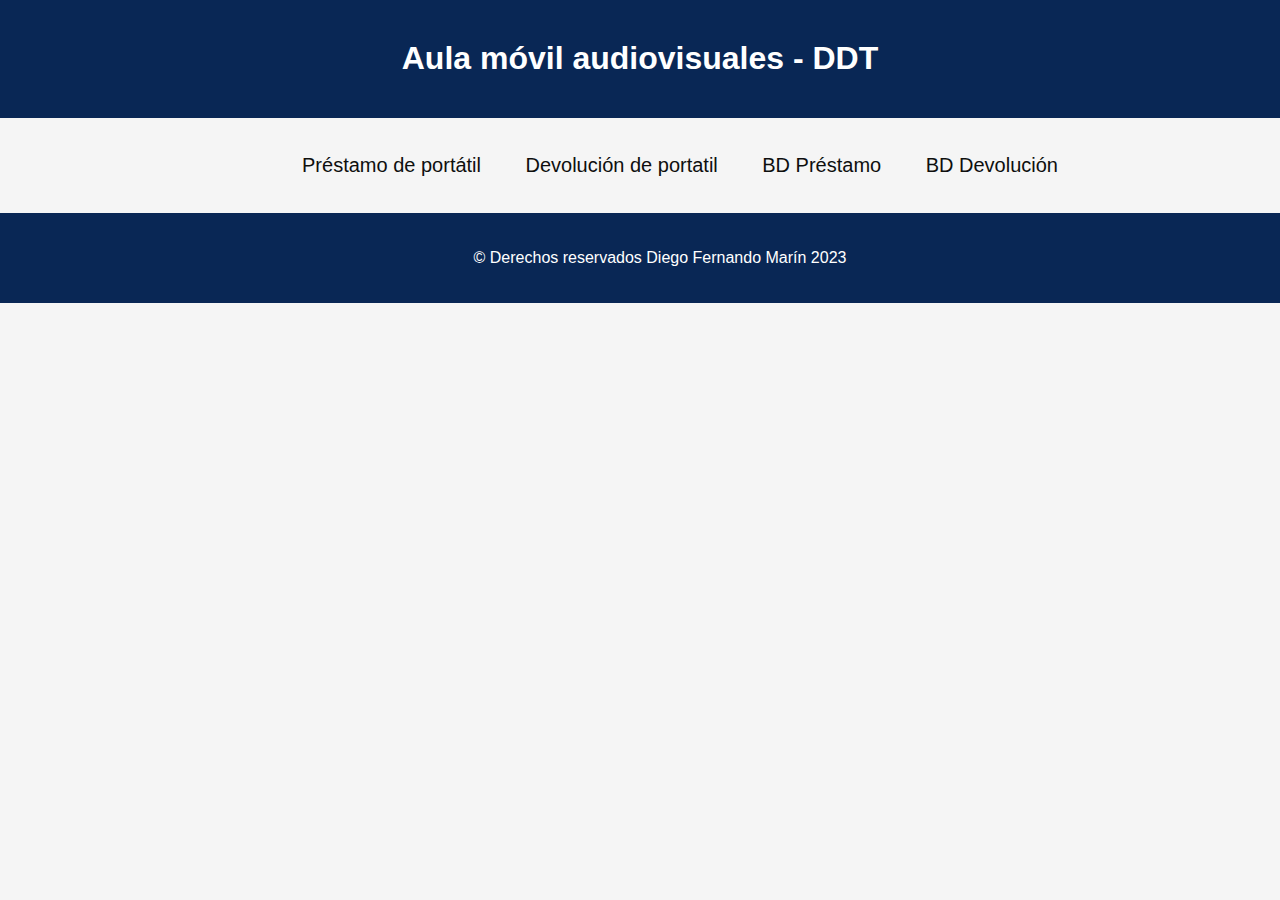
<file: index.html>
<!DOCTYPE html>
<html lang="en">
<head>
    <meta charset="UTF-8">
    <meta name="viewport" content="width=device-width, initial-scale=1.0">
    <title>Aula movil FUCS</title>
    <link rel="stylesheet" href="/styles/prestamo.css">
    
</head>
<body>
<!-- Cabecera  del sitio Web-->
    <header>
        <h1>Aula móvil audiovisuales - DDT</h1>
    </header>

    <main class="listado-container">
        <ul class="listado-servicios">
            <li><a href="/html/prestamo.html" target="_blank">Préstamo de portátil </a></li>
            <li><a href="/html/recibido.html">Devolución de portatil</a></li>
            <li><a href="/html/registro - prestamo.html"> BD Préstamo</a></li>
            <li><a href="/html/registro - devolucion.html"> BD Devolución</a></li>
        </ul>
    </main>
    <footer>  
        <p class="copyright"> &copy Derechos reservados Diego Fernando Marín 2023</p>
    </footer>
</body>
</html>
</file>
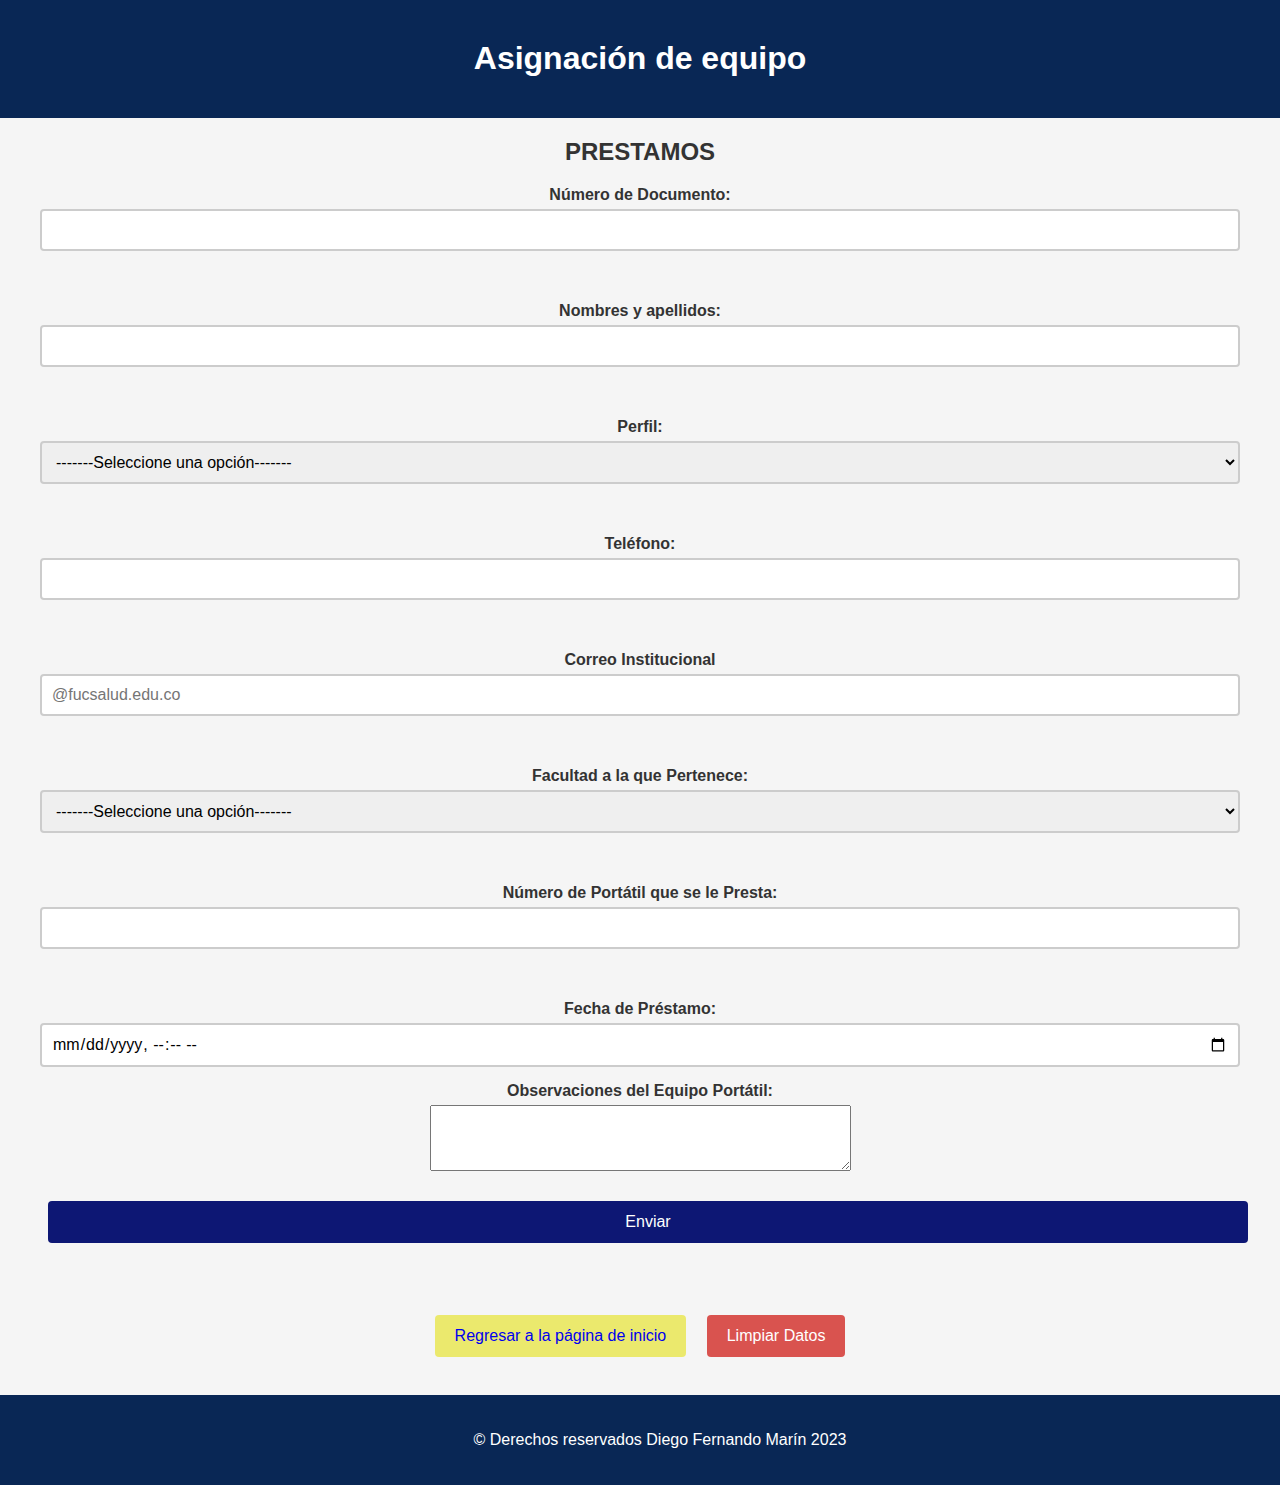
<file: html/prestamo.html>
<!-- REGISTRO MEDICOS -->
<!DOCTYPE html>
<html lang="en">
<head>
    <meta charset="UTF-8">
    <meta name="viewport" content="width=device-width, initial-scale=1.0">
    <title></title>
    <link rel="stylesheet" href="/styles/prestamo.css">
   
</head>
<body>
    <header>
        <h1>Asignación de equipo</h1>
    </header>
    <main>
        <h2>PRESTAMOS</h2>
        <div class="container-form">
            <form id="registro-prestamo">
                <!-- id="registro-medicos-form" -->
                <label for="numero_documento">Número de Documento:</label>
                <input type="number" id="numero_id" name="numero_id" required><br><br>
    
                <label for="nombre">Nombres y apellidos:</label>
                <input type="text" id="nombre" name="nombre" required><br><br>
            
                <label for="perfil">Perfil:</label>
                <select id="perfil" name="perfil" required>
                    <option value="">-------Seleccione una opción-------</option>
                    <option value="estudiante">Estudiante</option>
                    <option value="administrativo">Administrativo</option>
                    <option value="aprendiz">Aprendiz</option>
                    <option value="otros">Otros</option>
                </select><br><br>
                <!-- ESPECIALIDAD -->
            
                <label for="telefono">Teléfono:</label>
                <input type="tel" id="telefono" name="telefono" required><br><br>
                <!-- El type tl permite que en celular aparezca en pantalla el teclado numerico -->
                
                <label for="email">Correo Institucional</label>
                <input type="email" id="email" name="email" required placeholder="@fucsalud.edu.co"><br><br>
                <label for="facultad">Facultad a la que Pertenece:</label>
                <select id="facultad" name="facultad" required>
                    <option value="">-------Seleccione una opción-------</option>
                    <option value="medicina">Medicina</option>
                    <option value="psicologia">Psicología</option>
                    <option value="otros">Otros</option>
                </select><br><br>
                <!-- ESPECIALIDAD -->
            
                <label for="numero_portatil">Número de Portátil que se le Presta:</label>
                <input type="number" id="numero_portatil" name="numero_portatil" required><br><br>
                <!-- NUMERO DE CONSULTORIO -->
                
                <label for="fecha_prestamo">Fecha de Préstamo:</label>
                <input type="datetime-local" id="fecha_prestamo" name="fecha_prestamo">
                <!-- el readonly evita que le usuario edite el contenido directamente-->
                <!-- Para ajustar lo del ahora de prestamo esa parte va en el backend de javascript -->
                <!--<label for="hora_prestamo">Hora de Préstamo:</label>
                <input type="datetime" id="hora_prestamo" name="hora_prestamo" onclick="seleccionarHora()" readonly><br><br>-->
                <!-- CORREO ELECTRONICO -->
    
                <label for="observaciones">Observaciones del Equipo Portátil:</label>
                <textarea id="observaciones" name="observaciones" rows="4" cols="50"></textarea><br><br>
                <input type="submit" value="Enviar"><br><br>
                 <div class="boton-container">
                    <button id="regresar"><a href="/index.html">Regresar a la página de inicio</a></button>
                    <button id="limpiar" onclick="limpiarFormulario()">Limpiar Datos</button>
                </div>
            </form>
            
        </div>
        
    </main>
    <footer>  
        <p class="copyright"> &copy Derechos reservados Diego Fernando Marín 2023</p>
        
    </footer>
    <script src="../app.js"></script>
</body>
</html>
</file>
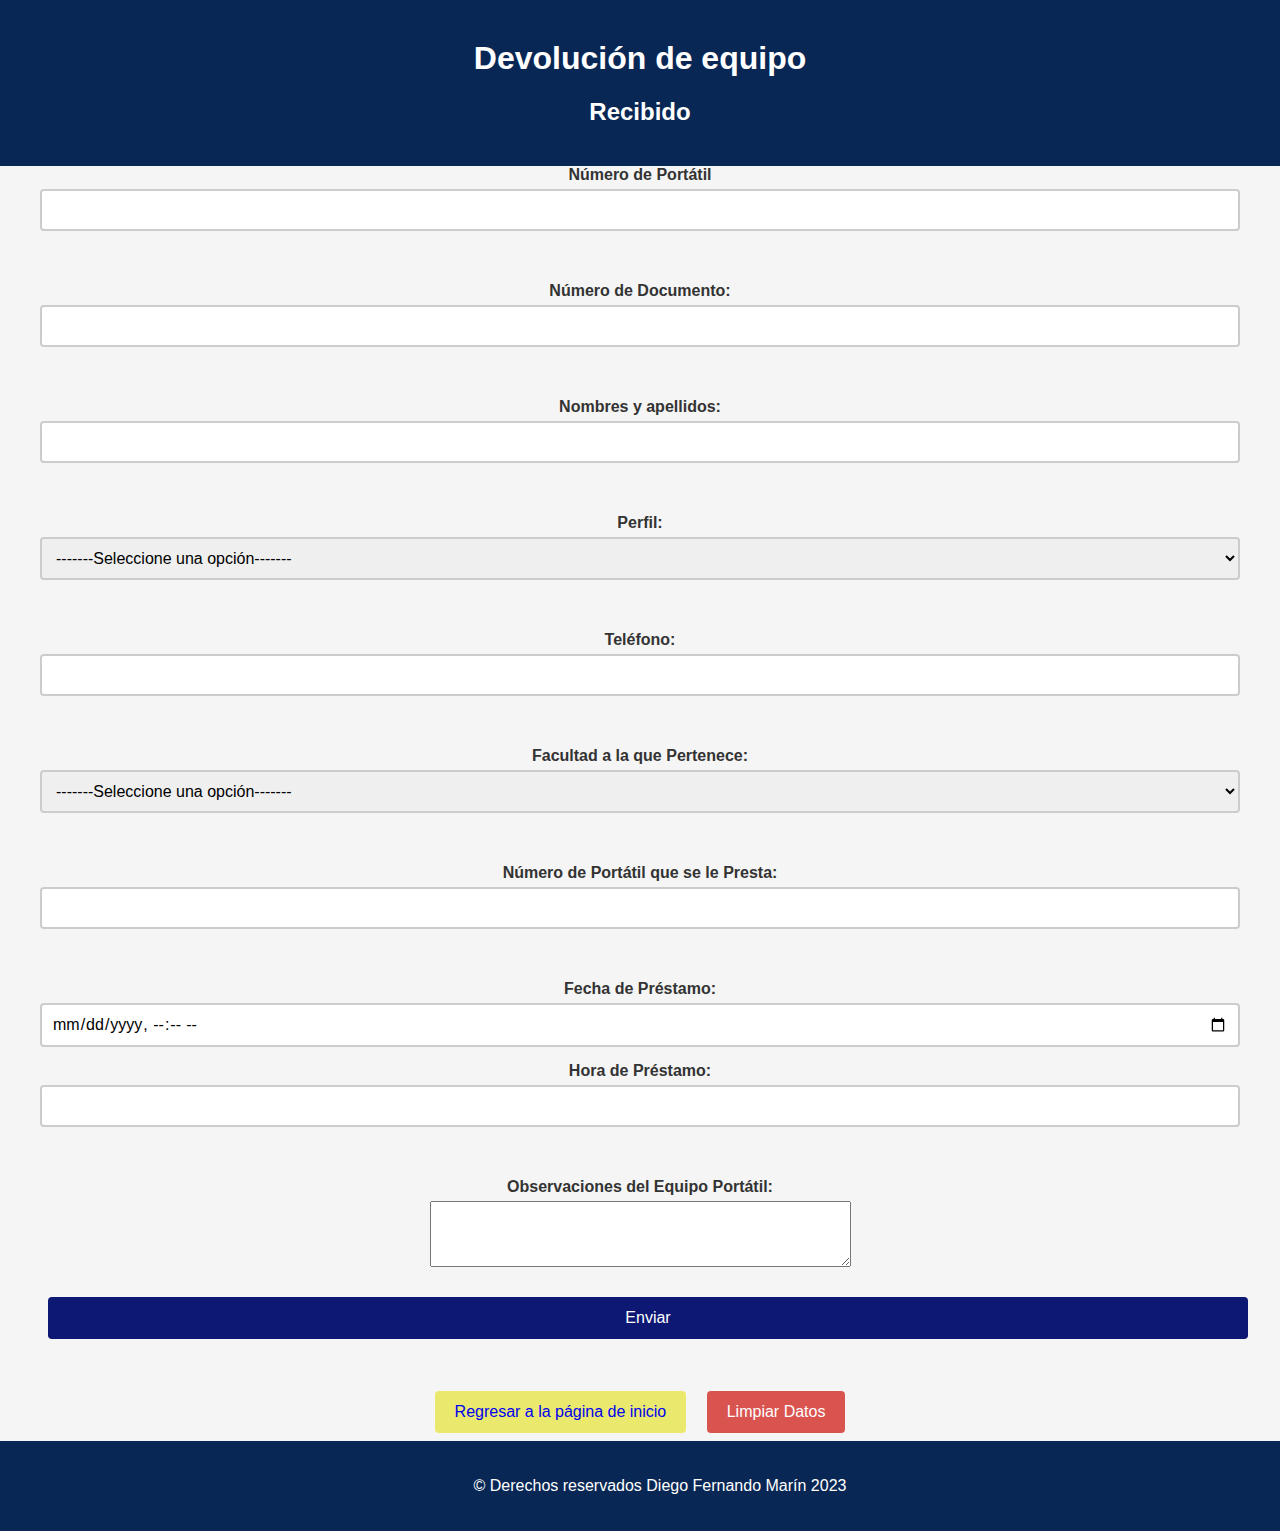
<file: html/recibido.html>
<!-- REGISTRO PACIENTE -->

<!DOCTYPE html>
<html lang="en">
<head>
    <meta charset="UTF-8">
    <meta name="viewport" content="width=device-width, initial-scale=1.0">
    <title></title>
    <link rel="stylesheet" href="/styles/prestamo.css">
</head>
<body>
    <header>
        <h1>Devolución de equipo</h1>
        <h2>Recibido</h2>
    </header>
    <main>
        <div class="container-form">
            <form id="registro-devolucion">
                <!-- id="registro-pacientes-form" -->
                <label for="numero_portatil">Número de Portátil</label>
                <input type="number" id="numero_portatil" name="numero_portatil" required><br><br>
    
                <label for="numero_documento">Número de Documento:</label>
                <input type="number" id="numero_id" name="numero_id" required><br><br>
    
                <label for="nombre">Nombres y apellidos:</label>
                <input type="text" id="nombre" name="nombre" required><br><br>
            
                <label for="perfil">Perfil:</label>
                <select id="perfil" name="perfil" required>
                    <option value="">-------Seleccione una opción-------</option>
                    <option value="estudiante">Estudiante</option>
                    <option value="administrativo">Administrativo</option>
                    <option value="aprendiz">Aprendiz</option>
                    <option value="otros">Otros</option>
                </select><br><br>
                <!-- ESPECIALIDAD -->
            
                <label for="telefono">Teléfono:</label>
                <input type="tel" id="telefono" name="telefono" required><br><br>
                <!-- El type tl permite que en celular aparezca en pantalla el teclado numerico -->
                
                <label for="facultad">Facultad a la que Pertenece:</label>
                <select id="facultad" name="facultad" required>
                    <option value="">-------Seleccione una opción-------</option>
                    <option value="medicina">Medicina</option>
                    <option value="psicologia">Psicología</option>
                    <option value="otros">Otros</option>
                </select><br><br>
                <!-- ESPECIALIDAD -->
            
                <label for="numero_portatil">Número de Portátil que se le Presta:</label>
                <input type="number" id="numero_portatil" name="numero_portatil" required><br><br>
                <!-- NUMERO DE CONSULTORIO -->
                
                <label for="fecha_prestamo">Fecha de Préstamo:</label>
                <input type="datetime-local" id="fecha_prestamo" name="fecha_prestamo">
                <!-- el readonly evita que le usuario edite el contenido directamente-->
                <!-- Para ajustar lo del ahora de prestamo esa parte va en el backend de javascript -->
                <label for="hora_prestamo">Hora de Préstamo:</label>
                <input type="datetime" id="hora_prestamo" name="hora_prestamo" onclick="seleccionarHora()" readonly><br><br>
                <!-- CORREO ELECTRONICO -->
    
                <label for="observaciones">Observaciones del Equipo Portátil:</label>
                <textarea id="observaciones" name="observaciones" rows="4" cols="50"></textarea><br><br>
                <input type="submit" value="Enviar"><br><br>
                <button id="regresar"><a href="/index.html">Regresar a la página de inicio</a></button>
                <button id="limpiar" onclick="limpiarFormulario()">Limpiar Datos</button>
        </div>
       
    </main>
    <footer>  
        <p class="copyright"> &copy Derechos reservados Diego Fernando Marín 2023</p>
    </footer>
</body>
</html>
</file>
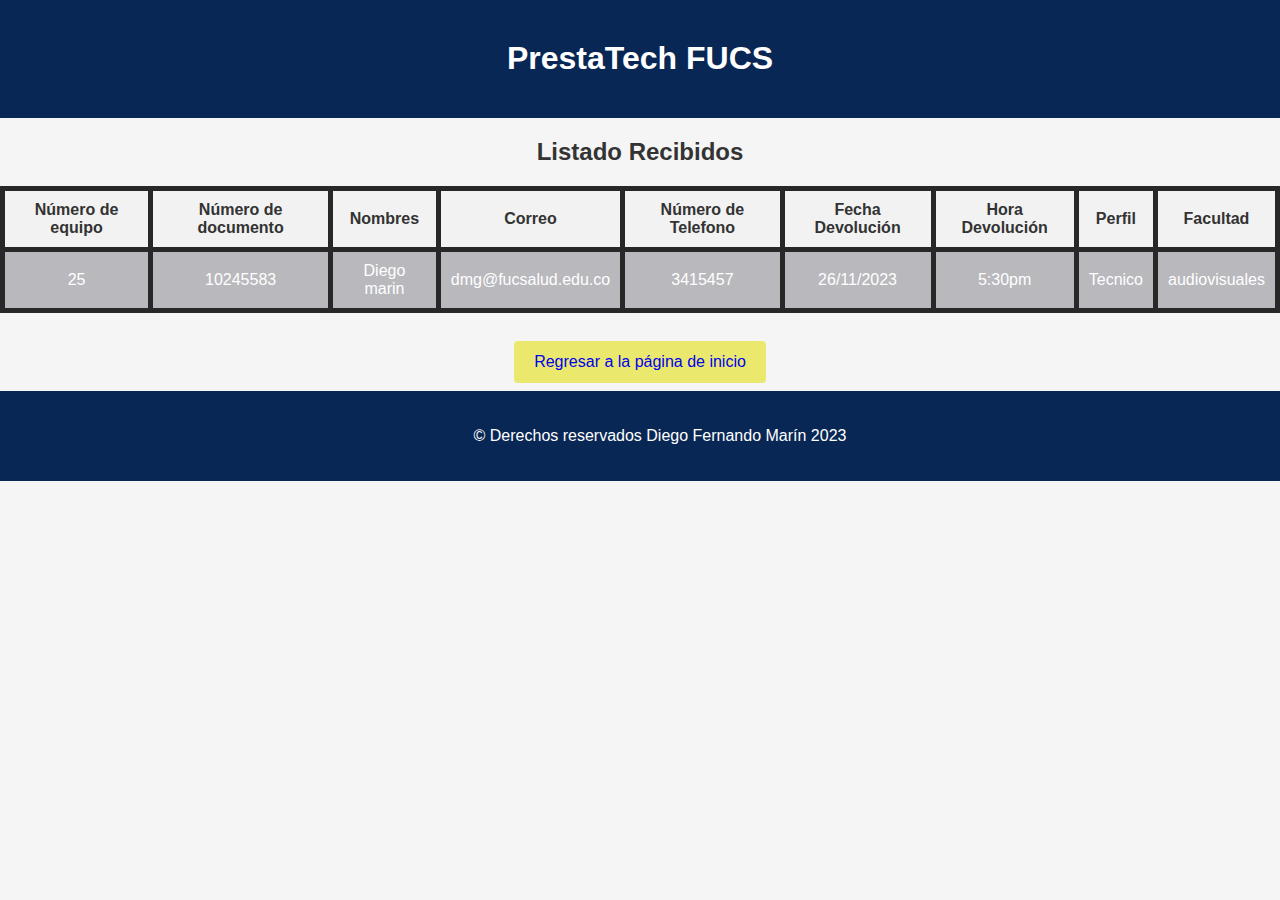
<file: html/registro - devolucion.html>
<!-- LISTADO PACIENTE PACIENTE -->
<!DOCTYPE html>
<html lang="en">
<head>
    <meta charset="UTF-8">
    <meta name="viewport" content="width=device-width, initial-scale=1.0">
    <title>Base de datos préstamos</title>
    <link rel="stylesheet" href="/styles/prestamo.css">
</head>
<body>
    <header>
        <h1>PrestaTech FUCS</h1>
    </header>
    <main>  
        <h2>Listado Recibidos</h2>
        <table>
           <thead>
                <tr>   
                    <th>Número de equipo</th> 
                    <th>Número de documento</th>
                    <th>Nombres</th>
                    <th>Correo</th>
                    <th>Número de Telefono</th>
                    <th>Fecha Devolución</th>
                    <th>Hora Devolución</th>
                    <th>Perfil</th>
                    <th>Facultad</th>
                    
                </tr>
           </thead>
           <tbody>
            <!-- SE AGREGA EL CONTENIDO DINAMICAMENTE POR MEDIO DE JS -->
            <tr>
                <td>25</td>
                <td>10245583</td>
                <td>Diego marin</td>
                <td>dmg@fucsalud.edu.co</td>
                <td>3415457</td>
                <td>26/11/2023</td>
                <td>5:30pm</td>
                <td>Tecnico</td>
                <td>audiovisuales</td>
              
                
            </tr>
           </tbody>
        </table>
        <button id="regresar"><a href="/index.html">Regresar a la página de inicio</a></button>
    </main>
    <footer>
        
        <p class="copyright"> &copy Derechos reservados Diego Fernando Marín 2023</p>
        
    </footer>
</body>
</html>
</file>
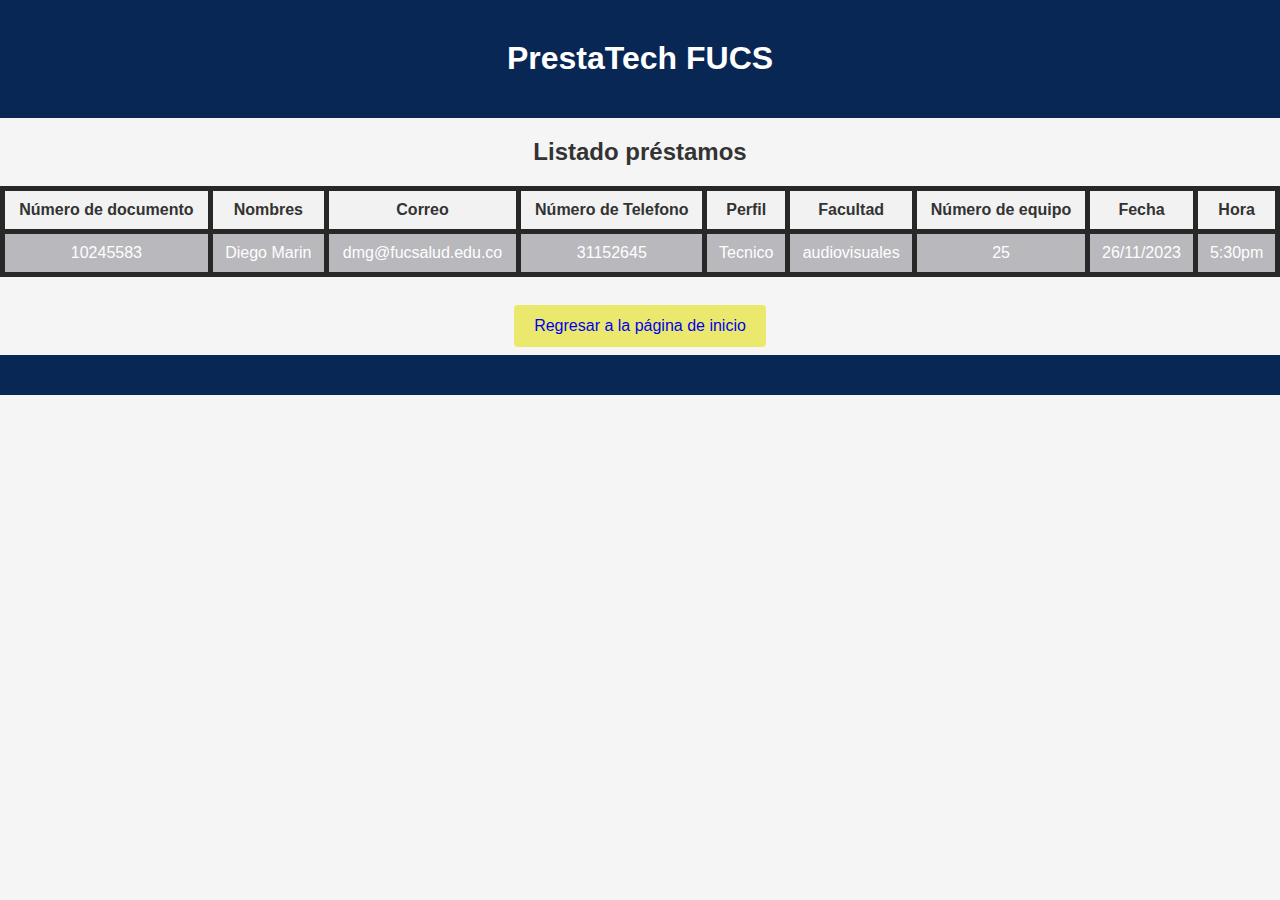
<file: html/registro - prestamo.html>
<!-- LISTADO MEDICOS -->
<!DOCTYPE html>
<html lang="en">
<head>
    <meta charset="UTF-8">
    <meta name="viewport" content="width=device-width, initial-scale=1.0">
    <title>Base de datos préstamos</title>
    <link rel="stylesheet" href="/styles/prestamo.css">
</head>
<body>
    <header>
        <h1>PrestaTech FUCS</h1>
    </header>
    <main>  
        <h2>Listado préstamos</h2>
        <table>
           <thead>
                <tr>    
                    <th>Número de documento</th>
                    <th>Nombres</th>
                    <th>Correo</th>
                    <th>Número de Telefono</th>
                    <th>Perfil</th>
                    <th>Facultad</th>
                    <th>Número de equipo</th>
                    <th>Fecha</th>
                    <th>Hora</th>
                </tr>
           </thead>
           <tbody>
            <!-- SE AGREGA EL CONTENIDO DINAMICAMENTE POR MEDIO DE JS -->
            <tr>
                <td>10245583</td>
                <td>Diego Marin</td>
                <td>dmg@fucsalud.edu.co</td>
                <td>31152645</td>
                <td>Tecnico</td>
                <td>audiovisuales</td>
                <td>25</td>
                <td>26/11/2023</td>
                <td>5:30pm</td>
            </tr>
           </tbody>
        </table>
        <button id="regresar"><a href="/index.html">Regresar a la página de inicio</a></button>
    </main>
    <footer>

    </footer>
</body>
</html>
</file>
<file: styles/prestamo.css>
/* Estilos CSS para el formulario */
body {
    font-family: 'Segoe UI', Tahoma, Geneva, Verdana, sans-serif;
    background-color: #f5f5f5;
    color: #333;
    margin: 0;
    padding: 0;
    background-image:url(https://previews.123rf.com/images/dumrongsak/dumrongsak1610/dumrongsak161000088/66651627-interior-moderno-laboratorio-de-ciencias-fondo-hospital-f%C3%A1brica-de-fondo.jpg);
}

header, footer {
    background-color:#092755;
    color: #fff;
    padding: 20px;
}


footer{
    position: static;
    bottom: 0;
    width: 100%;
}

footer p {
    text-align: center;
}

h1,
h2 {
    margin-top: 20px;
    text-align: center;
}

main {
    width: 100%;
    margin: auto;
    text-align: center;
    background-size: cover;
    /*background-image: url();
    la linea de codigo anterior es para añadir una imagen de fondo
    */
}


li{
    list-style: none;
    display: inline-block;
    padding: 20px;
}

.container-form{
    max-width: 1200px;
    margin:0 auto;
    padding: 0 20px;
}

label {
    display: block;
    margin-bottom: 5px;
    font-weight: bold;
}

input,
select {
    display: block;
    width: 100%;
    margin-bottom: 15px;
    padding: 10px;
    border: 2px solid #ccc;
    border-radius: 4px;
    font-size: 16px;
    font-family: sans-serif;
    box-sizing: border-box;
}

input[type="submit"],
input[type="button"] {
    background-color: #0d1774;
    color: white;
    border: none;
    border-radius: 4px;
    cursor: pointer;
    padding: 12px 20px;
    font-size: 16px;
    font-family: sans-serif;
    transition: background-color 0.3s ease;
}

input[type="submit"]:hover {
    background-color: #2a8fe2;
}

span {
    color: red;
}

/* Estilos CSS para las tablas */
table {
    border-collapse: collapse;
    width: 100%;
    font-size: 16px;
    font-family: sans-serif;
    margin-bottom: 20px;
}

th,
td {
    padding: 10px;
    text-align: center;
    border: 5px solid #292828;
    background-color: rgb(184, 184, 189)
}

td {
    color: #fff;
}

th {
    background-color: #f2f2f2;
    font-weight: bold;
}

.tabla-container {
    max-width: 100%;
    margin: 0 auto;
    padding: 0 20px;
}

.listado-container {
    max-width: 100%;
    padding: 0 20px;
}
.boton-container {
    margin-block: 30px;
    text-align: center;
    margin-top: 20px;
    
}
a{
    text-decoration: none;
}
.listado-servicios a {
    color: #0e0f0e;
    font-size: 20px;
}

.listado-servicios li::marker {
    content: 🐾;
}



button, input[type="submit"], input[type="button"] {
    margin: 8px 8px;
    background-color: #0d1774;
    color: white;
    border: none;
    border-radius: 4px;
    cursor: pointer;
    padding: 12px 20px;
    font-size: 16px;
    font-family: sans-serif;
    transition: background-color 0.3s ease;
}

button:hover, input[type="submit"]:hover, input[type="button"]:hover {
    background-color: #2a8fe2;
}

/* Estilo específico para el botón "Limpiar Datos" */
button#limpiar {
    background-color: #d9534f; /* Color rojo */
}

button#limpiar:hover {
    background-color: #c9302c; /* Color rojo más oscuro al pasar el mouse */
}

/* Estilo específico para el botón "Regresar a la página de inicio" */
button#regresar {
    background-color: #ebe96d; /* Color azul */
}

button#regresar:hover {
    background-color: rgb(211, 208, 11); /* Color azul más oscuro al pasar el mouse */
}

@media screen and (max-width: 600px) {
    .container-form {
        padding: 0 10px;
}
}
</file>
